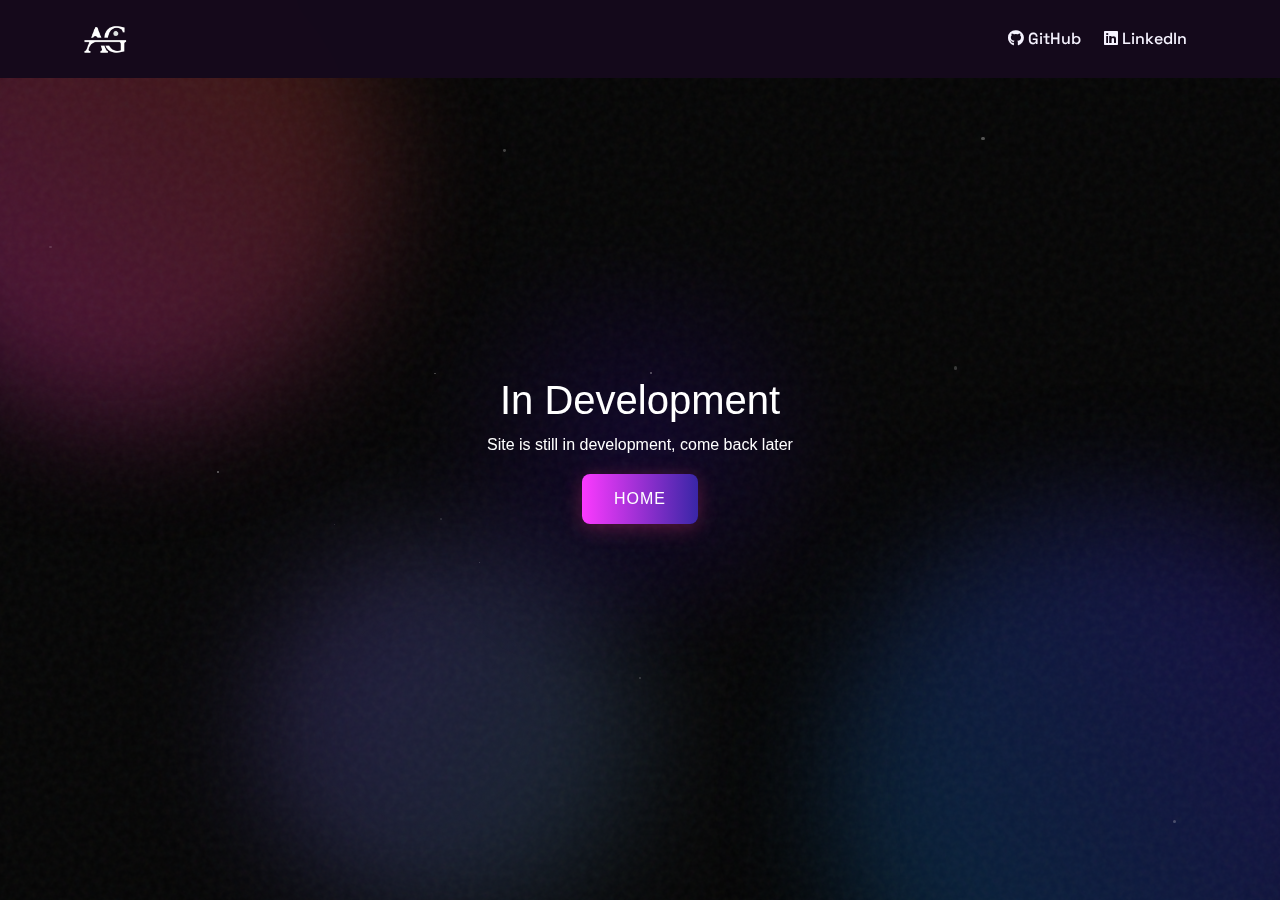
<file: homelab.html>
<!DOCTYPE html>
<html lang="en">

    <head>
        <meta charset="UTF-8">
        <meta name="viewport" content="width=device-width, initial-scale=1">
        <title>Homelab Environment</title>

        <link href="https://cdn.jsdelivr.net/npm/bootstrap@5.3.0/dist/css/bootstrap.min.css" rel="stylesheet">
    
        <link rel="stylesheet" href="https://cdnjs.cloudflare.com/ajax/libs/font-awesome/6.4.0/css/all.min.css">
    
        <link href="https://fonts.googleapis.com/css2?family=Space+Grotesk:wght@300;400;500;600;700&display=swap" rel="stylesheet">

        <link rel="stylesheet" href="assets/css/main.css">

        <script async src="js/main.js"></script>
    
        <!-- Favicon Icon -->
        <link rel="icon" href="assets/images/initial.png" type="image/png">
    </head>
    <body>
    <nav class="navbar navbar-expand-lg navbar-dark fixed-top">
        <div class="container">
            <a class="navbar-brand" href="./index">
                <img src="assets/images/initial.png" alt="Initial">
            </a>
            <button class="navbar-toggler" type="button" data-bs-toggle="collapse" data-bs-target="#navbarNav"
                aria-controls="navbarNav" aria-expanded="false" aria-label="Toggle navigation">
                <span class="navbar-toggler-icon"></span>
            </button>
            <div class="collapse navbar-collapse" id="navbarNav">
                <ul class="navbar-nav ms-auto">
                    <li class="nav-item"><a class="nav-link" href="https://github.com/AlexGrauel"><i class="fab fa-github"></i> GitHub</a></li>
                    <li class="nav-item"><a class="nav-link" href="https://www.linkedin.com/in/alexandra-grauel-73a807281/"><i class="fab fa-linkedin"></i> LinkedIn</a></li>
                </ul>
            </div>
        </div>
    </nav>



         <div class="gradient-background">
                <div class="gradient-sphere sphere-1"></div>
                <div class="gradient-sphere sphere-2"></div>
                <div class="gradient-sphere sphere-3"></div>
                <div class="glow"></div>
                <div class="grid-overlay"></div>
                <div class="noise-overlay"></div>
                <div class="particles-container" id="particles-container"></div>
            </div>
            
        <div class="center-body">
            <div class="content-container-center">
                <div class="justify-content-center">
                    <h1>In Development</h1>
                    <p>Site is still in development, come back later</p>
                    <a href="./index" class="btn btn-lrg">Home</a>
                </div>
            </div>
        </div>

    </body>

</html>
</file>
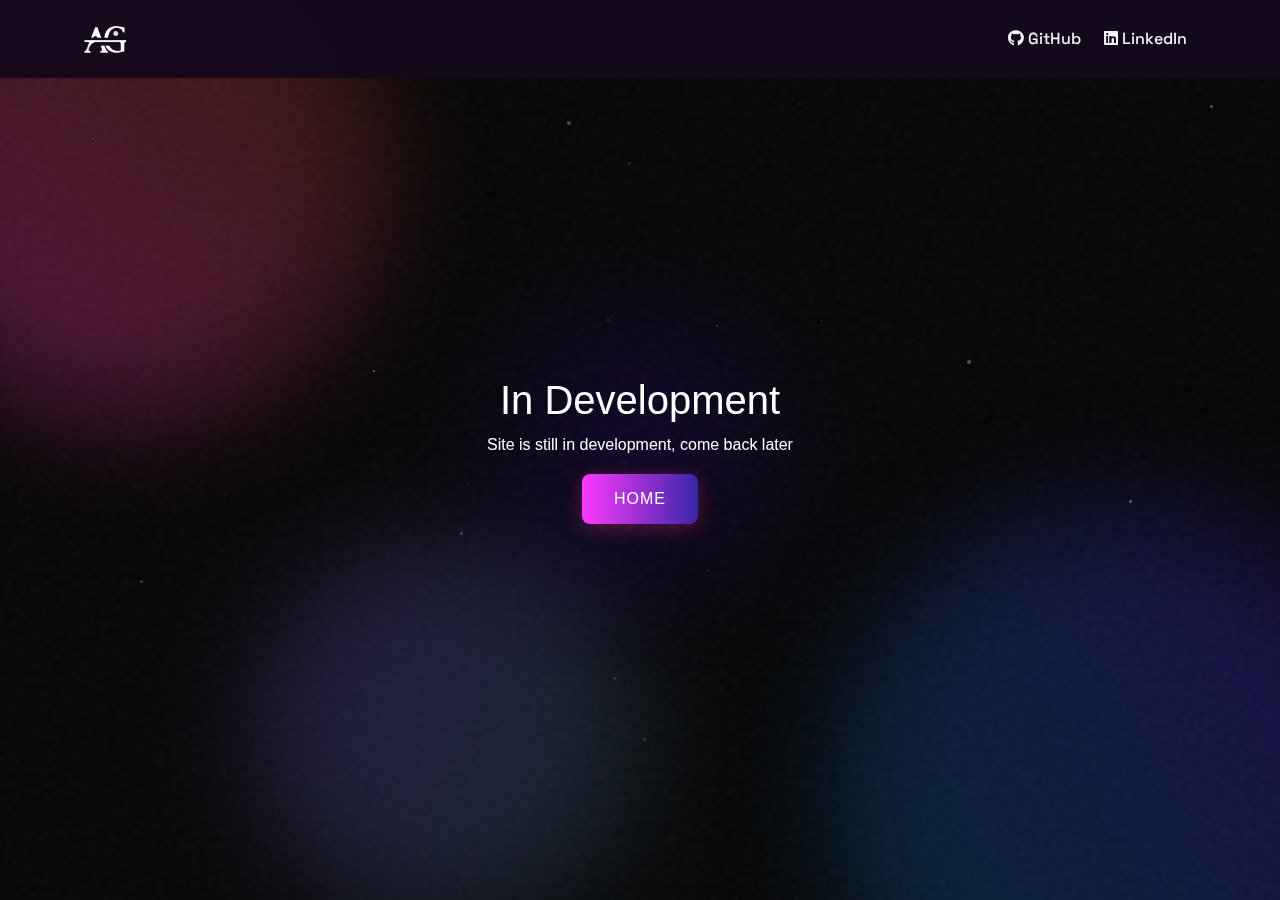
<file: phishfight.html>
<!DOCTYPE html>
<html lang="en">

    <head>
        <meta charset="UTF-8">
        <meta name="viewport" content="width=device-width, initial-scale=1">
        <title>PhishFight</title>

        <link href="https://cdn.jsdelivr.net/npm/bootstrap@5.3.0/dist/css/bootstrap.min.css" rel="stylesheet">
    
        <link rel="stylesheet" href="https://cdnjs.cloudflare.com/ajax/libs/font-awesome/6.4.0/css/all.min.css">
    
        <link href="https://fonts.googleapis.com/css2?family=Space+Grotesk:wght@300;400;500;600;700&display=swap" rel="stylesheet">

        <link rel="stylesheet" href="assets/css/main.css">

        <script async src="js/main.js"></script>
    
        <!-- Favicon Icon -->
        <link rel="icon" href="assets/images/initial.png" type="image/png">
    </head>

   <body>

    <nav class="navbar navbar-expand-lg navbar-dark fixed-top">
        <div class="container">
            <a class="navbar-brand" href="./index">
                <img src="assets/images/initial.png" alt="Initial">
            </a>
            <button class="navbar-toggler" type="button" data-bs-toggle="collapse" data-bs-target="#navbarNav"
                aria-controls="navbarNav" aria-expanded="false" aria-label="Toggle navigation">
                <span class="navbar-toggler-icon"></span>
            </button>
            <div class="collapse navbar-collapse" id="navbarNav">
                <ul class="navbar-nav ms-auto">
                    <li class="nav-item"><a class="nav-link" href="https://github.com/AlexGrauel"><i class="fab fa-github"></i> GitHub</a></li>
                    <li class="nav-item"><a class="nav-link" href="https://www.linkedin.com/in/alexandra-grauel-73a807281/"><i class="fab fa-linkedin"></i> LinkedIn</a></li>
                </ul>
            </div>
        </div>
    </nav>



         <div class="gradient-background">
                <div class="gradient-sphere sphere-1"></div>
                <div class="gradient-sphere sphere-2"></div>
                <div class="gradient-sphere sphere-3"></div>
                <div class="glow"></div>
                <div class="grid-overlay"></div>
                <div class="noise-overlay"></div>
                <div class="particles-container" id="particles-container"></div>
            </div>
            
        <div class="center-body">
            <div class="content-container-center">
                <div class="justify-content-center">
                    <h1>In Development</h1>
                    <p>Site is still in development, come back later</p>
                    <a href="./index" class="btn btn-lrg">Home</a>
                </div>
            </div>
        </div>

    </body>

</html>
</file>
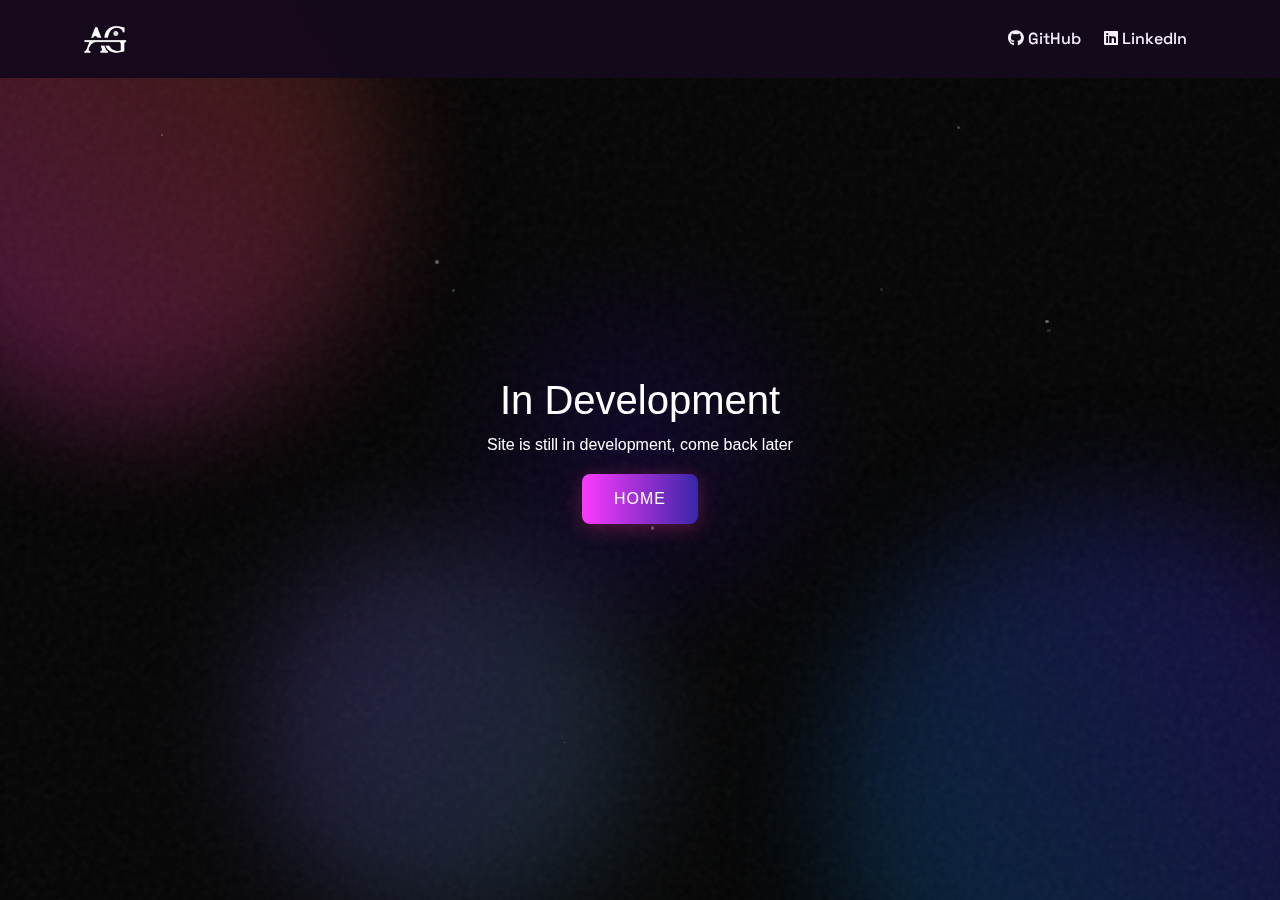
<file: writeups.html>
<!DOCTYPE html>
<html lang="en">

    <head>
        <meta charset="UTF-8">
        <meta name="viewport" content="width=device-width, initial-scale=1">
        <title>CTF Writeups</title>

        <link href="https://cdn.jsdelivr.net/npm/bootstrap@5.3.0/dist/css/bootstrap.min.css" rel="stylesheet">
    
        <link rel="stylesheet" href="https://cdnjs.cloudflare.com/ajax/libs/font-awesome/6.4.0/css/all.min.css">
    
        <link href="https://fonts.googleapis.com/css2?family=Space+Grotesk:wght@300;400;500;600;700&display=swap" rel="stylesheet">

        <link rel="stylesheet" href="assets/css/main.css">

        <script async src="js/main.js"></script>
    
        <!-- Favicon Icon -->
        <link rel="icon" href="assets/images/initial.png" type="image/png">
    </head>
   <body>
    <nav class="navbar navbar-expand-lg navbar-dark fixed-top">
        <div class="container">
            <a class="navbar-brand" href="/index.html">
                <img src="assets/images/initial.png" alt="Initial">
            </a>
            <button class="navbar-toggler" type="button" data-bs-toggle="collapse" data-bs-target="#navbarNav"
                aria-controls="navbarNav" aria-expanded="false" aria-label="Toggle navigation">
                <span class="navbar-toggler-icon"></span>
            </button>
            <div class="collapse navbar-collapse" id="navbarNav">
                <ul class="navbar-nav ms-auto">
                    <li class="nav-item"><a class="nav-link" href="https://github.com/AlexGrauel"><i class="fab fa-github"></i> GitHub</a></li>
                    <li class="nav-item"><a class="nav-link" href="https://www.linkedin.com/in/alexandra-grauel-73a807281/"><i class="fab fa-linkedin"></i> LinkedIn</a></li>
                </ul>
            </div>
        </div>
    </nav>

         <div class="gradient-background">
                <div class="gradient-sphere sphere-1"></div>
                <div class="gradient-sphere sphere-2"></div>
                <div class="gradient-sphere sphere-3"></div>
                <div class="glow"></div>
                <div class="grid-overlay"></div>
                <div class="noise-overlay"></div>
                <div class="particles-container" id="particles-container"></div>
            </div>
            
        <div class="center-body">
            <div class="content-container-center">
                <div class="justify-content-center">
                    <h1>In Development</h1>
                    <p>Site is still in development, come back later</p>
                    <a href="./index" class="btn btn-lrg">Home</a>
                </div>
            </div>
        </div>

    </body>

</html>
</file>
<file: assets/css/main.css>
:root {
    --primary-color: #363b4e;
    --secondary-color: #4f3b78;
    --accent-color: #8594e4;
    --dark-color: #430f5863;
    --light-color: #f6f3ff;
    --gradient-start: #dedce2;
    --gradient-end: #d4b1e2;
}   

body {
    font-family: 'Space Grotesk', sans-serif;
    line-height: 1.6;
    background-color: #050505;
    color: var(--light-color);
}

.navbar {
    background-color: rgba(20, 9, 28, 0.98) !important;
    backdrop-filter: blur(10px);
    transition: all 0.3s ease;
    padding: 1rem 0;
}

.navbar-brand img {
    transition: transform 0.3s ease;
    height: 35px;
}

.navbar-brand:hover img {
    transform: scale(1.1);
}

.nav-link {
    position: relative;
    padding: 0.5rem 1rem;
    margin: 0 0.2rem;
    color: var(--light-color) !important;
    font-weight: 500;
    transition: all 0.3s ease;
}

.nav-link::after {
    content: '';
    position: absolute;
    width: 0;
    height: 2px;
    bottom: 0;
    left: 50%;
    background-color: var(--accent-color);
    transition: all 0.3s ease;
}

.nav-link:hover::after {
    width: 100%;
    left: 0;
}

.masthead {
    position: relative;
    width: 100%;
    height: 70vh;
    min-height: 25rem;
    padding: 7rem 0 3rem 0;
    background: linear-gradient(135deg, var(--gradient-start), var(--gradient-end));
    position: relative;
    overflow: hidden;
}


.masthead .container {
    position: relative;
    z-index: 2;
}

.masthead h1 {
    font-size: 3.2rem;
    font-weight: 700;
    letter-spacing: -1px;
    margin-bottom: 0.5rem;
    color: var(--light-color);
}

.masthead p {
    font-size: 45px;
    font-weight: 400;
    color: rgba(255, 255, 255, 0.9);
    margin-bottom: 1.2rem;
}

.masthead .divider {
    width: 48px;
    height: 3px;
    background: var(--accent-color);
    border-radius: 2px;
    margin: 1.2rem auto 1.5rem auto;
}

.masthead .mx-auto.text-center {
    display: flex;
    flex-direction: column;
    align-items: center;
    justify-content: center;
}

.section-title {
    position: relative;
    display: inline-block;
    margin-bottom: 3rem;
    font-weight: 700;
    font-size: 35px;
    color: var(--light-color);
}

.section-title::after {
    content: '';
    position: absolute;
    width: 100%;
    height: 2px;
    bottom: -4px;
    left: 0;
    background: var(--accent-color);
    border-radius: 2px;
}

.skills {
    background: linear-gradient(135deg, var(--gradient-start), var(--gradient-end));
}

.skills-card {
    justify-content: space-around;
    align-items: center;
    display: flex;
    flex-direction: row;
}

.skills-card .holder {
    margin-top: -5px;
    margin-bottom: 10px;
    padding: 0px
}

.skills-card img {
    height: 75px;
    object-fit: fill;
}

.project-card {
    border: none;
    border-radius: 12px;
    overflow: hidden;
    transition: all 0.3s ease;
    background: var(--light-color);
    opacity: 98%;
    box-shadow: 0 4px 6px rgba(0, 0, 0, 0.05);
    height: 100%;
}

.project-card:hover {
    transform: translateY(-5px);
    box-shadow: 0 8px 15px rgba(0, 0, 0, 0.1);
}

.project-card .card-body {
    padding: 2rem;
    text-align: center;
    display: flex;
    flex-direction: column;
    height: 100%;
}

.project-card .card-title {
    color: var(--secondary-color);
    font-weight: 600;
    margin-bottom: 1rem;
    font-size: 1.5rem;
}

.project-card .card-text {
    color: var(--dark-color);
    margin-bottom: 1.5rem;
    flex-grow: 1;
}

.embed {
    align-items: center;
    justify-content: center;
    transform: scale(1.15)
}

.content-container-center {
    position: relative;
    z-index: 10;
    text-align: center;
    max-width: 600px;
    padding: 2rem;
}

.center-body {
    font-family: 'Inter', 'Helvetica Neue', sans-serif;
    overflow: hidden;
    color: white;
    height: 100vh;
    display: flex;
    align-items: center;
    justify-content: center;
}

.btn {
    background: linear-gradient(90deg, #fc3aff, #3926a7);
    color: white;
    font-weight: 500;
    padding: 0.8rem 2rem;
    border: none;
    border-radius: 8px;
    cursor: pointer;
    transition: all 0.3s ease;
    text-transform: uppercase;
    letter-spacing: 1px;
    box-shadow: 0 4px 20px rgba(255, 58, 130, 0.3);

}

.btn:hover {
    transform: translateY(-2px);
    box-shadow: 0 6px 25px rgba(255, 58, 130, 0.4);
}

.btn-outline-light {
    border-width: 2px;
    padding: 0.8rem 2rem;
    font-weight: 500;
    border-radius: 8px;
    transition: all 0.3s ease;
}

.btn-outline-light:hover {
    transform: translateY(-2px);
}

.social-links a {
    display: inline-flex;
    align-items: center;
    justify-content: center;
    width: 45px;
    height: 45px;
    border-radius: 50%;
    background: var(--dark-color);
    color: var(--light-color);
    margin: 0 0.5rem;
    transition: all 0.3s ease;
    font-size: 1.2rem;
}

.social-links a:hover {
    background: var(--accent-color);
    transform: translateY(-3px);
}

@media (max-width: 768px) {
    .masthead h1 {
        font-size: 3rem;
    }
    
    .masthead p {
        font-size: 1.2rem;
    }

    .section-title {
        font-size: 2rem;
    }
} 

.gradient-background {
    position: fixed;
    top: 0;
    left: 0;
    width: 100%;
    height: 100%;
    z-index: -1;
    overflow: hidden;    
    }

.gradient-sphere {
    position: fixed;
    border-radius: 50%;
    filter: blur(60px);
    opacity: 0.5;
    }

.sphere-1 {
    width: 40vw;
    height: 40vw;
    background: linear-gradient(40deg, rgba(200, 40, 165, 0.8), rgba(255, 102, 0, 0.4));
    top: -10%;
    left: -10%;
    animation: float-1 15s ease-in-out infinite alternate;
}

.sphere-2 {
    width: 45vw;
    height: 45vw;
    background: linear-gradient(240deg, rgba(56, 13, 164, 0.8), rgba(0, 183, 255, 0.4));
    bottom: -20%;
    right: -10%;
    animation: float-2 18s ease-in-out infinite alternate;
}

.sphere-3 {
    width: 30vw;
    height: 30vw;
    background: linear-gradient(120deg, rgba(133, 89, 255, 0.5), rgba(98, 216, 249, 0.3));
    top: 60%;
    left: 20%;
    animation: float-3 20s ease-in-out infinite alternate;
}

.noise-overlay {
    position: fixed;
    top: 0;
    left: 0;
    width: 100%;
    height: 100%;
    opacity: 0.05;
    z-index: 5;
    background-image: url("data:image/svg+xml,%3Csvg viewBox='0 0 200 200' xmlns='http://www.w3.org/2000/svg'%3E%3Cfilter id='noiseFilter'%3E%3CfeTurbulence type='fractalNoise' baseFrequency='0.65' numOctaves='3' stitchTiles='stitch'/%3E%3C/filter%3E%3Crect width='100%25' height='100%25' filter='url(%23noiseFilter)'/%3E%3C/svg%3E");
}

        @keyframes float-1 {
            0% {
                transform: translate(0, 0) scale(1);
            }
            100% {
                transform: translate(10%, 10%) scale(1.1);
            }
        }

        @keyframes float-2 {
            0% {
                transform: translate(0, 0) scale(1);
            }
            100% {
                transform: translate(-10%, -5%) scale(1.15);
            }
        }

        @keyframes float-3 {
            0% {
                transform: translate(0, 0) scale(1);
                opacity: 0.3;
            }
            100% {
                transform: translate(-5%, 10%) scale(1.05);
                opacity: 0.6;
            }
        }

.glow {
    position: fixed;
    width: 40vw;
    height: 40vh;
    background: radial-gradient(circle, rgba(72, 0, 255, 0.15), transparent 70%);
    top: 50%;
    left: 50%;
    transform: translate(-50%, -50%);
    z-index: 2;
    animation: pulse 8s infinite alternate;
    filter: blur(30px);
}

        @keyframes pulse {
            0% {
                opacity: 0.3;
                transform: translate(-50%, -50%) scale(0.9);
            }
            100% {
                opacity: 0.7;
                transform: translate(-50%, -50%) scale(1.1);
            }
        }

.particles-container {
    position: fixed;
    top: 0;
    left: 0;
    width: 100%;
    height: 100%;
    z-index: 3;
    pointer-events: none;
}

.particle {
    position: fixed;
    background: white;
    border-radius: 50%;
    opacity: 0;
    pointer-events: none;
}

.table-row {
    align-items: center;
    justify-content: center;
    max-width: 700px;
}

table {
    width: 100%;
    border-collapse: collapse;
    border-radius: 6px;
    overflow: hidden;
    font-family: system-ui, sans-serif;
    font-size: 14px;
}

tbody img {
    width: 20px;
    margin-right: 5px;
}

thead {
    border: 1px solid #33363a;
    background: #17182e;
    font-weight: 600;
}

th, td {
    padding: 8px 12px;
    text-align: left;
}

td {
    border-bottom: 0.8px solid #33363a;
    background: #0c0e1a;
    color: #8b939e;
}

tbody td:last-child {
    border-right: 0.8px solid #33363a;
}

tbody td:first-child {
    border-left: 0.8px solid #33363a;
    color: white;
}

tbody tr:hover > td {
    background: #17182e;
}
</file>
